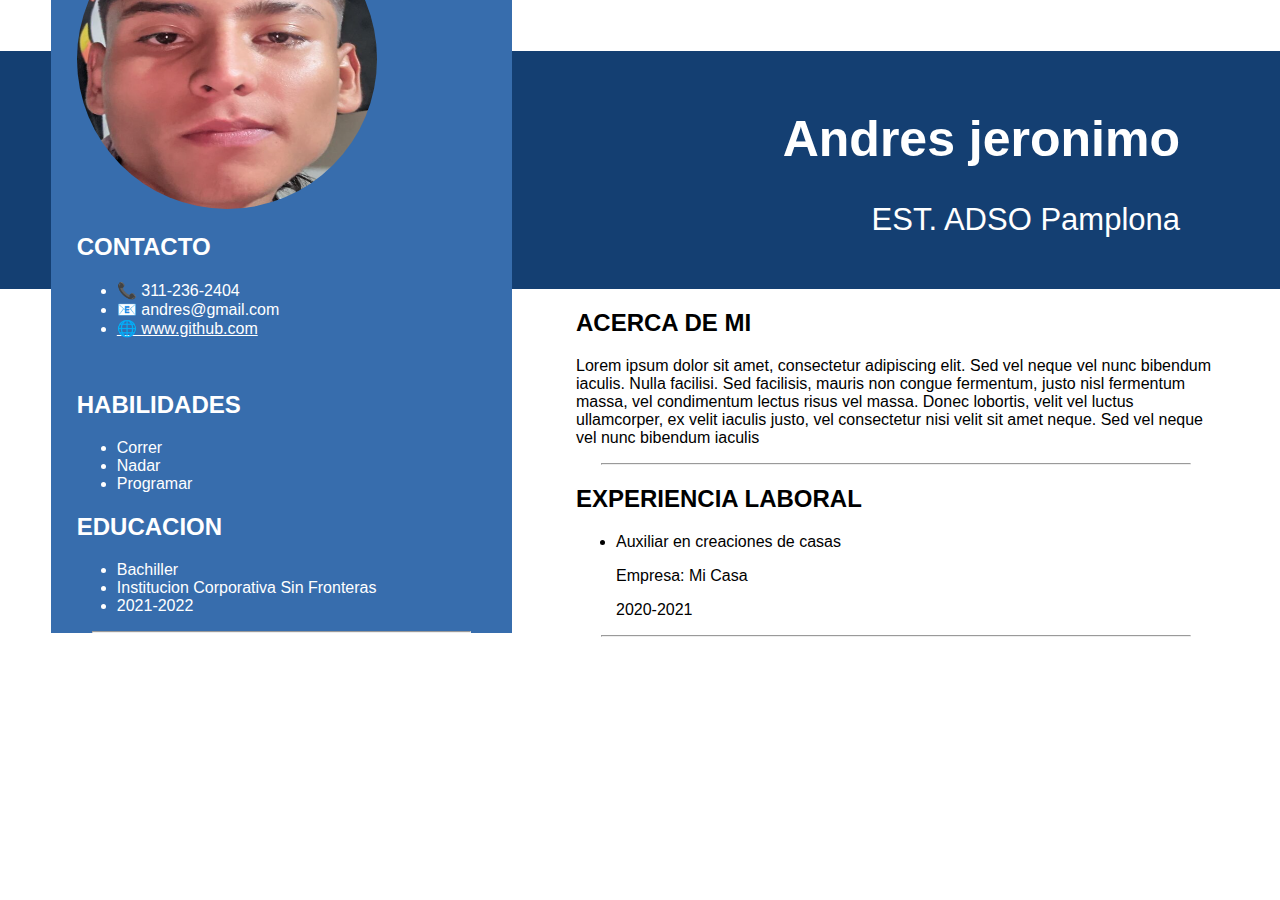
<file: index.html>
<!DOCTYPE html>
<html lang="es">
<head>
    <meta charset="UTF-8">
    <meta name="viewport" content="width=device-width, initial-scale=1.0">
    <title>Document</title>
    <link rel="stylesheet" href="Estilos/estilo.css">
</head>
<body>
    <header>
        <h1 class="nombre">Andres jeronimo</h1>
        <h2 class="especialidad">EST. ADSO Pamplona</h2>
    </header>
    <section class="Contenedor">
        <div class="Acercademi">
            <h2>ACERCA DE MI</h2>
            <p>Lorem ipsum dolor sit amet, consectetur adipiscing elit. Sed vel neque vel nunc bibendum iaculis. Nulla facilisi. Sed facilisis, mauris non congue fermentum, justo nisl fermentum massa, vel condimentum lectus risus vel massa. Donec lobortis, velit vel luctus ullamcorper, ex velit iaculis justo, vel consectetur nisi velit sit amet neque. Sed vel neque vel nunc bibendum iaculis
            <hr>

            <h2>EXPERIENCIA LABORAL</h2>
            <ul class="f1">
                <li class="p1">Auxiliar en creaciones de casas
                    <p>Empresa: Mi Casa</p>
                    <p>2020-2021</p>
                </li>
                
            </ul>
            <hr>
        </div>
        <div class="contacto">
            <img class="perfil" src="Media/Captura de pantalla 2024-11-28 171432.png" alt="foto de andres jeronimo" width="200px">
            <h2>CONTACTO</h2>
            <ul>
                <li>📞 311-236-2404</li>
                <li>📧 andres@gmail.com</li>
                <li> <a href="https://github.com/AndresJeronimo">🌐 www.github.com</a></li>
            </ul>
            <br>

            <h2>HABILIDADES</h2>
            
            <ul>
                <li>Correr</li>
                <li>Nadar</li>
                <li>Programar</li>
            </ul>

            <h2>EDUCACION</h2>
            <ul>
                <li>Bachiller</li>
                <li>Institucion Corporativa Sin Fronteras</li>
                <li>2021-2022</li>
            </ul>
            <hr>
        </div>

    </section>
    
    
</body>
</html>
</file>
<file: Estilos/estilo.css>
body{
    margin: 0;
    box-sizing: border-box;
}
header{
    font-family: sans-serif;
    background-color: #143f72;
    color: #ffffff;
    text-align:right;
    padding-bottom: 2%;
    padding-top: 2%;
    margin-top: 4%;
}
.nombre{
    font-size: 50px;
    margin-right: 100px;
}
.especialidad{
    font-size: 31px;
    font-weight: 10;
    margin-right: 100px;
}
.Acercademi{
    flex-direction: column;
    margin-right: 5%;
    margin-left: 45%;
    font-family: sans-serif;
}
.f1{
    list-style-type:unset;
}
.contacto{
    background-color: #376dad;
    flex-direction: column;
    font-family: sans-serif;
    color: #ffffff;
    margin-right: 60%;
    margin-left: 4%;
    margin-top: -800px;
    padding-left: 2%;
    padding-right: 2%;
    padding-top: 5%;
}
.perfil{
    border: #ffffff;
    border-radius: 50%;
    width: 300px;
    height: 300px;
}
hr{
    padding-left: 1%;
    padding-right: 1%;
    width: 90%;
}
a{
    color: white;
}
.contenedor{
    display: flex;
    flex-wrap: wrap;

}
</file>
